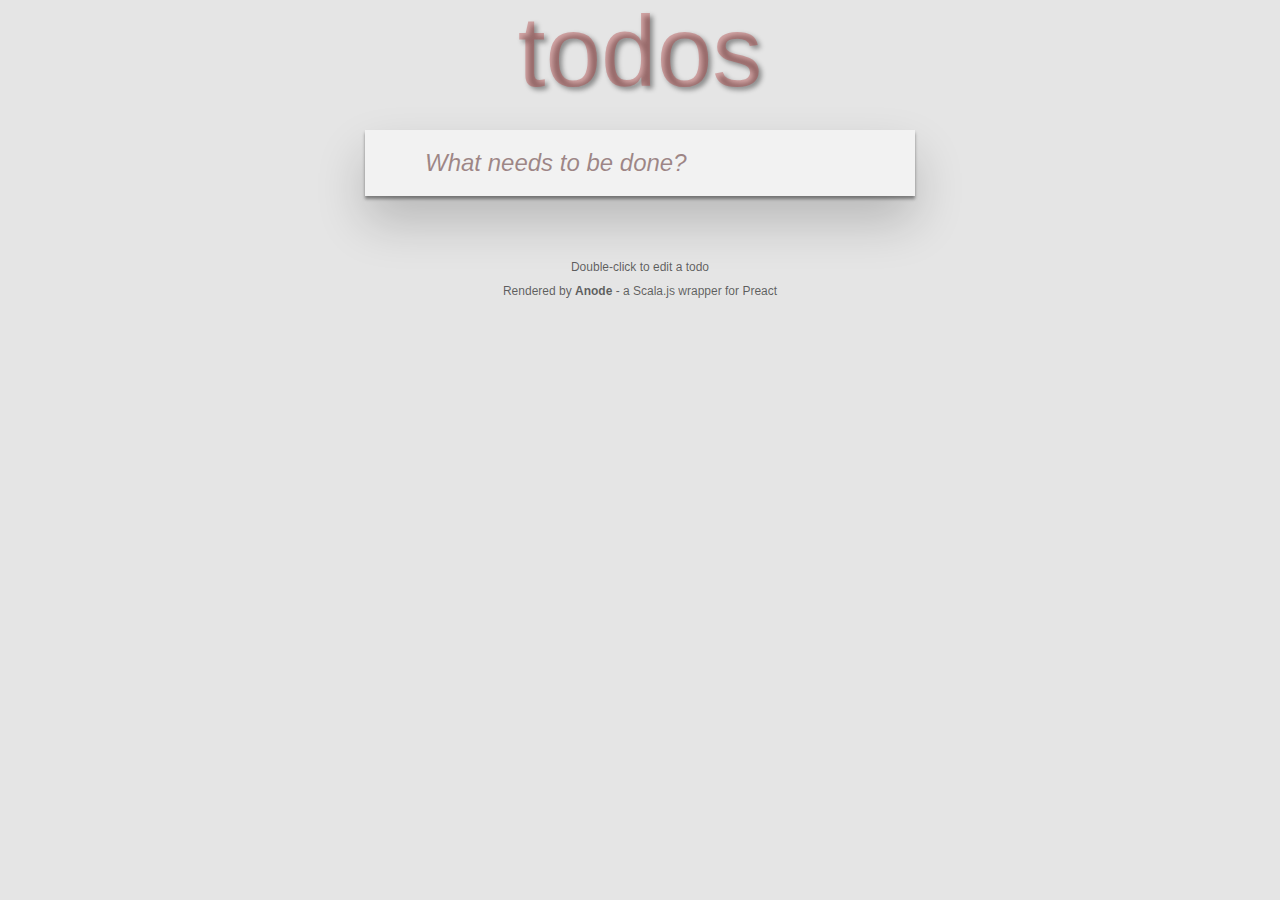
<file: index.html>
<!doctype html><html lang="en"><head><meta charset="utf-8"><meta name="viewport" content="width=device-width,initial-scale=0.99,maximum-scale=1,shrink-to-fit=no"><meta name="theme-color" content="#000000"><link rel="shortcut icon" href="favicon.ico"><link rel="apple-touch-icon" href="images/boltface-512.png"><title>EarlyEffect Todo Demo</title><script src="./js/runtime.57d0a9b571be08020c2239c9873f1199.js"></script><script src="./js/lib.efbdfb046cd78270a2eb116a6eea07c1.c53e695c4b5c5dae4e1221d5eae59462.js"></script><script src="./js/lib.283fcaaeee0d62f812ae745d02481aa9.2019c803d03426b2701cddab165868eb.js"></script><script src="./js/lib.ff56ea6b1cc2934b1f41aba7b2379589.bb51e1df38ff6d74a2b2f55bd68dd087.js"></script><script src="./js/lib.a146cdbb21268e9ad498c2625a8e3d2d.dd49e723d7d180287359e80ee8804a88.js"></script><script src="./js/lib.c2949e1b5699fb020a41765e734e43db.07432767142c8b213a9490e7aab0b2c5.js"></script><script src="./js/lib.2d7580d8ff7bb39997b6b73e1b6d95d2.234aa8c1b26b4da34d50bb29fb884fc5.js"></script><script src="./js/lib.58847b87dccfdf1fead3eb77c1051571.74a74acf42b65174828168b6e940bf8e.js"></script><script src="./js/lib.437fbf4ceaa6fc9f4308b8189ce3df3e.ad30a1ef50b81ebaba1218696259f06e.js"></script><script src="./js/lib.572d4e421e5e6b9bc11d815e8a027112.74f13d23a28856dba3e5994e7be41513.js"></script><script src="./js/lib.424516ca53b4ad4bef37ed04f8795a88.0f542c4c675162b4290ed7fbd96ff704.js"></script><script src="./js/lib.401a74232b05fd1a4dd99272c70d1a40.3db891e707d96656e4fcd818c1b39f9b.js"></script><script src="./js/lib.7f2db423a49b305459147332fb01cf87.3b9988393b5301a1dcf90c703fbce12f.js"></script><script src="./js/lib.4ce43c14d4ae5e59248d3965ecc6d9f3.df27d2d33dd7fe689948c38f4aca18b2.js"></script><script src="./js/lib.209ffd7a6f1bceb7874d48465dea2914.c9fb4bb2a7b7688ed1db2300b3ca173a.js"></script><script src="./js/lib.fdab8ad3a50c308761a006f29d505843.59e389feb2bab97beec2329f91df5dbe.js"></script><script src="./js/lib.d36459f82c8c9451e48d279fb1e74717.ea7265ed07fe21555e609b9e9d93f6b7.js"></script><script src="./js/lib.f305f92caaabf8eb4ebf36f134421cd3.c4139e1344dc620ffc2206710fdbfb1c.js"></script><script src="./js/lib.12da21280f1c594de7245972c8a1ab2a.bf85fb2b79d694a99db565455e75509a.js"></script><script src="./js/lib.c4f853484e97eeadc1fc7405f5044e27.60da1c254a888fef303feba670a144a1.js"></script><script src="./js/lib.3a2a4c1cc187214b3538dbe4528680f0.d3f68a81510810b1398a8dbb9cc8e461.js"></script><script src="./js/lib.00e45b8112242a732d6aaedd3f33ba9e.4e1d3b411559dd1c45edba77ad6bd4a0.js"></script><script src="./js/lib.5075140835d0bc504791c76b04c33d2b.7537e8c78bf4daf08e8d333121fa5b51.js"></script><script src="./js/demo-app-opt.1f541e4ba732ef75d2b7e91ecc07bf0a.js"></script></head><body><noscript>You need to enable JavaScript to run this app.</noscript></body></html>
</file>
